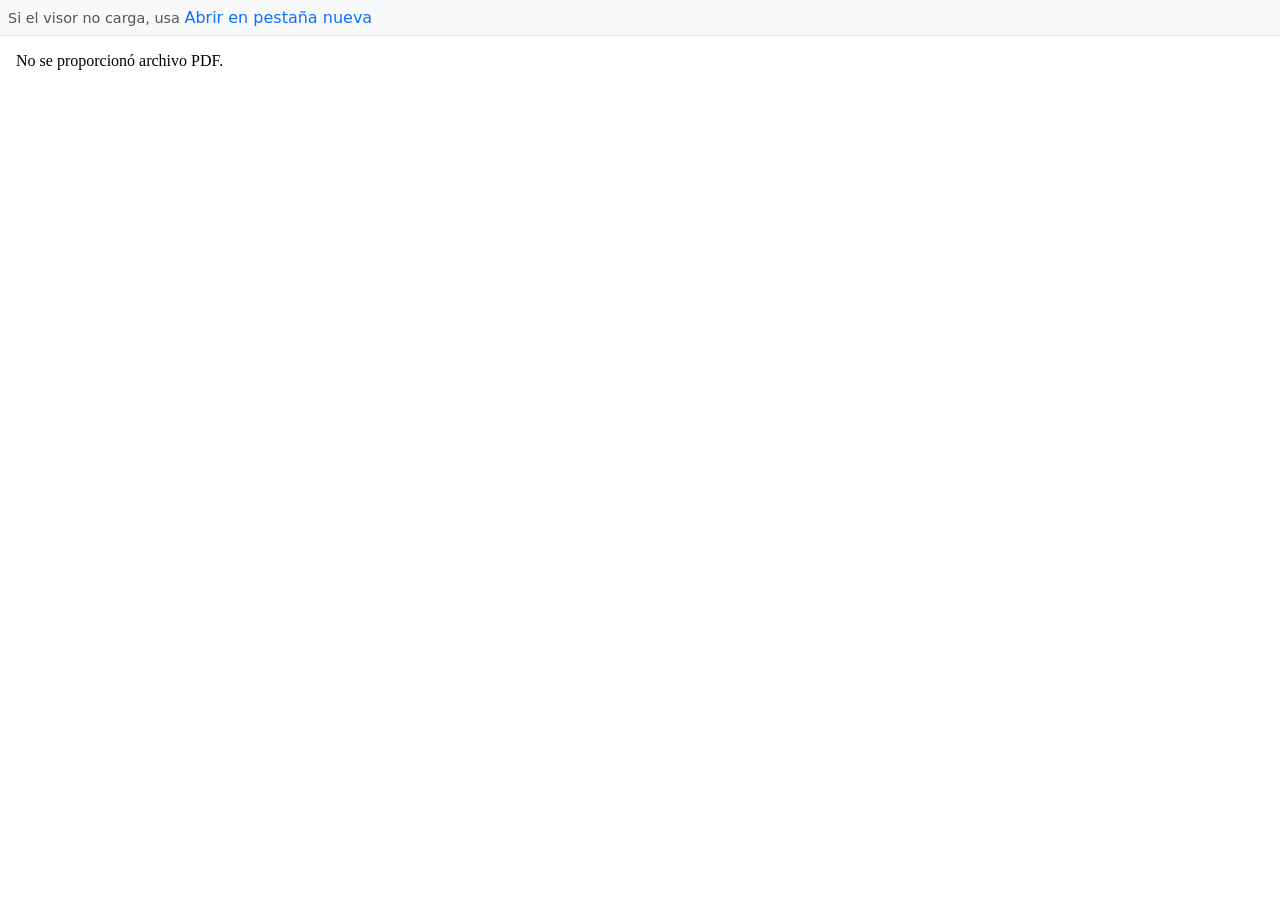
<file: static/js/pdfviewer.html>
<!doctype html>
<html lang="es">
<head>
  <meta charset="utf-8">
  <meta name="viewport" content="width=device-width, initial-scale=1">
  <title>Visor PDF</title>
  <style>
    html, body { height: 100%; margin: 0; }
    .wrap { height: 100%; display: flex; flex-direction: column; }
    .bar { padding: 8px; background: #f8f9fa; border-bottom: 1px solid #e5e7eb; font-family: system-ui, -apple-system, Segoe UI, Roboto, Ubuntu, Cantarell, Noto Sans, sans-serif; }
    .content { flex: 1; }
    .content embed, .content object, .content iframe { width: 100%; height: 100%; border: 0; }
    .hint { font-size: 0.9rem; color: #555; }
    a { color: #0d6efd; text-decoration: none; }
  </style>
</head>
<body>
<div class="wrap">
  <div class="bar">
    <span class="hint">Si el visor no carga, usa </span>
    <a id="directLink" target="_blank" rel="noopener">Abrir en pestaña nueva</a>
  </div>
  <div class="content" id="viewer"></div>
</div>
<script>
  function getParam(name) {
    const params = new URLSearchParams(window.location.search);
    return params.get(name);
  }
  const file = getParam('file');
  const viewer = document.getElementById('viewer');
  const link = document.getElementById('directLink');
  if (file) {
    try { link.href = file; } catch (_) {}
    // Preferir <object> con fallback a <embed>
    const obj = document.createElement('object');
    obj.type = 'application/pdf';
    obj.data = file;
    obj.setAttribute('aria-label', 'Visor PDF');
    const fallback = document.createElement('embed');
    fallback.type = 'application/pdf';
    fallback.src = file;
    obj.appendChild(fallback);
    viewer.appendChild(obj);
  } else {
    viewer.innerHTML = '<div style="padding:16px;">No se proporcionó archivo PDF.</div>';
  }
</script>
</body>
</html>
</file>
